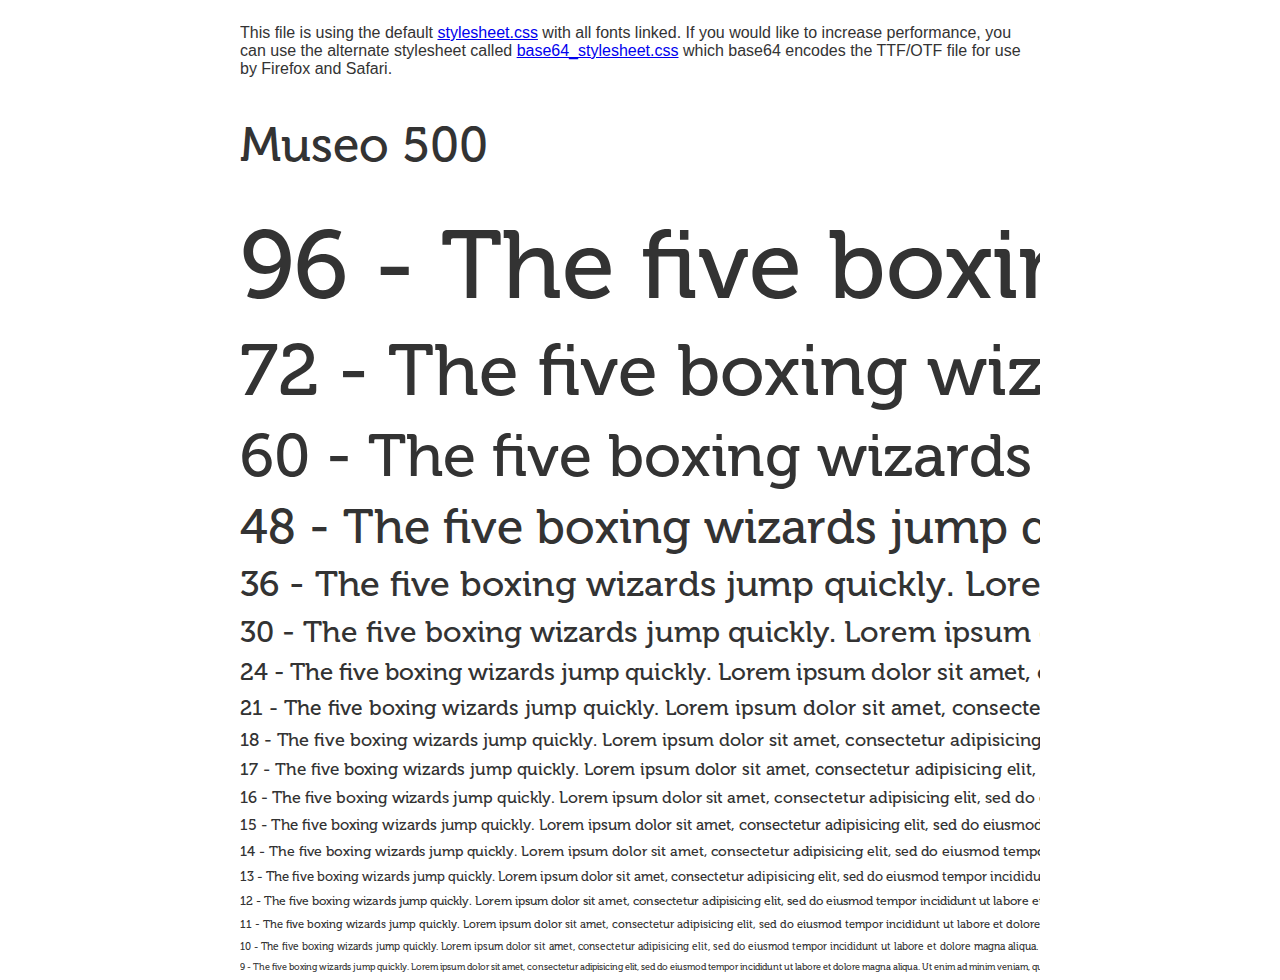
<file: demojunk/museo/demo.html>
<!DOCTYPE html PUBLIC "-//W3C//DTD XHTML 1.0 Strict//EN"
	"http://www.w3.org/TR/xhtml1/DTD/xhtml1-strict.dtd">

<html xmlns="http://www.w3.org/1999/xhtml" xml:lang="en" lang="en">
<head>
	<meta http-equiv="Content-Type" content="text/html; charset=utf-8"/>

	<title>Font Face Demo</title>
	<link rel="stylesheet" href="stylesheet.css" type="text/css" charset="utf-8">
	<style type="text/css" media="screen">
		body {font-family: Arial, sans-serif; color:#333;}
		h2.style1 {font-size: 48px;line-height:normal; font-weight: normal; font-family: 'Museo500', sans-serif;}
		p.style961 {font-size: 96px;line-height:normal;font-family: 'Museo500', sans-serif;}
		p.style721 {font-size: 72px;line-height:normal;font-family: 'Museo500', sans-serif;}
		p.style601 {font-size: 60px;line-height:normal;font-family: 'Museo500', sans-serif;}
		p.style481 {font-size: 48px;line-height:normal;font-family: 'Museo500', sans-serif;}
		p.style361 {font-size: 36px;line-height:normal;font-family: 'Museo500', sans-serif;}
		p.style301 {font-size: 30px;line-height:normal;font-family: 'Museo500', sans-serif;}
		p.style241 {font-size: 24px;line-height:normal;font-family: 'Museo500', sans-serif;}
		p.style211 {font-size: 21px;line-height:normal;font-family: 'Museo500', sans-serif;}
		p.style181 {font-size: 18px;line-height:normal;font-family: 'Museo500', sans-serif;}
		p.style171 {font-size: 17px;line-height:normal;font-family: 'Museo500', sans-serif;}
		p.style161 {font-size: 16px;line-height:normal;font-family: 'Museo500', sans-serif;}
		p.style151 {font-size: 15px;line-height:normal;font-family: 'Museo500', sans-serif;}
		p.style141 {font-size: 14px;line-height:normal;font-family: 'Museo500', sans-serif;}
		p.style131 {font-size: 13px;line-height:normal;font-family: 'Museo500', sans-serif;}
		p.style121 {font-size: 12px;line-height:normal;font-family: 'Museo500', sans-serif;}
		p.style111 {font-size: 11px;line-height:normal;font-family: 'Museo500', sans-serif;}
		p.style101 {font-size: 10px;line-height:normal;font-family: 'Museo500', sans-serif;}
		p.style91 {font-size: 9px;line-height:normal;font-family: 'Museo500', sans-serif;}
		
		#container {
			width: 800px;
			margin-left: auto;
			margin-right: auto;
			overflow: hidden;
			
		}
		.samplebox {
			white-space:nowrap;
			margin-top:10px;
			margin-bottom: 0px;
		}
	</style>
</head>

<body>
	<div id="container">
	<p>This file is using the default <a href="stylesheet.css">stylesheet.css</a> with all fonts linked. If you would like to increase performance, you can use the alternate stylesheet called <a href="base64_stylesheet.css">base64_stylesheet.css</a> which base64 encodes the TTF/OTF file for use by Firefox and Safari.</p>
	
	
	 
	<h2 class="style1">Museo 500</h2>
		<p class="style961 samplebox">96 - The five boxing wizards jump quickly. Lorem ipsum dolor sit amet, consectetur adipisicing elit, sed do eiusmod tempor incididunt ut labore et dolore magna aliqua. Ut enim ad minim veniam, quis nostrud exercitation ullamco laboris nisi ut aliquip ex ea commodo consequat. Duis aute irure dolor in reprehenderit in voluptate velit esse cillum dolore eu fugiat nulla pariatur. Excepteur sint occaecat cupidatat non proident, sunt in culpa qui officia deserunt mollit anim id est laborum.</p>
		<p class="style721 samplebox">72 - The five boxing wizards jump quickly. Lorem ipsum dolor sit amet, consectetur adipisicing elit, sed do eiusmod tempor incididunt ut labore et dolore magna aliqua. Ut enim ad minim veniam, quis nostrud exercitation ullamco laboris nisi ut aliquip ex ea commodo consequat. Duis aute irure dolor in reprehenderit in voluptate velit esse cillum dolore eu fugiat nulla pariatur. Excepteur sint occaecat cupidatat non proident, sunt in culpa qui officia deserunt mollit anim id est laborum.</p>
		<p class="style601 samplebox">60 - The five boxing wizards jump quickly. Lorem ipsum dolor sit amet, consectetur adipisicing elit, sed do eiusmod tempor incididunt ut labore et dolore magna aliqua. Ut enim ad minim veniam, quis nostrud exercitation ullamco laboris nisi ut aliquip ex ea commodo consequat. Duis aute irure dolor in reprehenderit in voluptate velit esse cillum dolore eu fugiat nulla pariatur. Excepteur sint occaecat cupidatat non proident, sunt in culpa qui officia deserunt mollit anim id est laborum.</p>
		<p class="style481 samplebox">48 - The five boxing wizards jump quickly. Lorem ipsum dolor sit amet, consectetur adipisicing elit, sed do eiusmod tempor incididunt ut labore et dolore magna aliqua. Ut enim ad minim veniam, quis nostrud exercitation ullamco laboris nisi ut aliquip ex ea commodo consequat. Duis aute irure dolor in reprehenderit in voluptate velit esse cillum dolore eu fugiat nulla pariatur. Excepteur sint occaecat cupidatat non proident, sunt in culpa qui officia deserunt mollit anim id est laborum.</p>
		<p class="style361 samplebox">36 - The five boxing wizards jump quickly. Lorem ipsum dolor sit amet, consectetur adipisicing elit, sed do eiusmod tempor incididunt ut labore et dolore magna aliqua. Ut enim ad minim veniam, quis nostrud exercitation ullamco laboris nisi ut aliquip ex ea commodo consequat. Duis aute irure dolor in reprehenderit in voluptate velit esse cillum dolore eu fugiat nulla pariatur. Excepteur sint occaecat cupidatat non proident, sunt in culpa qui officia deserunt mollit anim id est laborum.</p>
		<p class="style301 samplebox">30 - The five boxing wizards jump quickly. Lorem ipsum dolor sit amet, consectetur adipisicing elit, sed do eiusmod tempor incididunt ut labore et dolore magna aliqua. Ut enim ad minim veniam, quis nostrud exercitation ullamco laboris nisi ut aliquip ex ea commodo consequat. Duis aute irure dolor in reprehenderit in voluptate velit esse cillum dolore eu fugiat nulla pariatur. Excepteur sint occaecat cupidatat non proident, sunt in culpa qui officia deserunt mollit anim id est laborum.</p>
		<p class="style241 samplebox">24 - The five boxing wizards jump quickly. Lorem ipsum dolor sit amet, consectetur adipisicing elit, sed do eiusmod tempor incididunt ut labore et dolore magna aliqua. Ut enim ad minim veniam, quis nostrud exercitation ullamco laboris nisi ut aliquip ex ea commodo consequat. Duis aute irure dolor in reprehenderit in voluptate velit esse cillum dolore eu fugiat nulla pariatur. Excepteur sint occaecat cupidatat non proident, sunt in culpa qui officia deserunt mollit anim id est laborum.</p>
		<p class="style211 samplebox">21 - The five boxing wizards jump quickly. Lorem ipsum dolor sit amet, consectetur adipisicing elit, sed do eiusmod tempor incididunt ut labore et dolore magna aliqua. Ut enim ad minim veniam, quis nostrud exercitation ullamco laboris nisi ut aliquip ex ea commodo consequat. Duis aute irure dolor in reprehenderit in voluptate velit esse cillum dolore eu fugiat nulla pariatur. Excepteur sint occaecat cupidatat non proident, sunt in culpa qui officia deserunt mollit anim id est laborum.</p>
		<p class="style181 samplebox">18 - The five boxing wizards jump quickly. Lorem ipsum dolor sit amet, consectetur adipisicing elit, sed do eiusmod tempor incididunt ut labore et dolore magna aliqua. Ut enim ad minim veniam, quis nostrud exercitation ullamco laboris nisi ut aliquip ex ea commodo consequat. Duis aute irure dolor in reprehenderit in voluptate velit esse cillum dolore eu fugiat nulla pariatur. Excepteur sint occaecat cupidatat non proident, sunt in culpa qui officia deserunt mollit anim id est laborum.</p>
		<p class="style171 samplebox">17 - The five boxing wizards jump quickly. Lorem ipsum dolor sit amet, consectetur adipisicing elit, sed do eiusmod tempor incididunt ut labore et dolore magna aliqua. Ut enim ad minim veniam, quis nostrud exercitation ullamco laboris nisi ut aliquip ex ea commodo consequat. Duis aute irure dolor in reprehenderit in voluptate velit esse cillum dolore eu fugiat nulla pariatur. Excepteur sint occaecat cupidatat non proident, sunt in culpa qui officia deserunt mollit anim id est laborum.</p>
		<p class="style161 samplebox">16 - The five boxing wizards jump quickly. Lorem ipsum dolor sit amet, consectetur adipisicing elit, sed do eiusmod tempor incididunt ut labore et dolore magna aliqua. Ut enim ad minim veniam, quis nostrud exercitation ullamco laboris nisi ut aliquip ex ea commodo consequat. Duis aute irure dolor in reprehenderit in voluptate velit esse cillum dolore eu fugiat nulla pariatur. Excepteur sint occaecat cupidatat non proident, sunt in culpa qui officia deserunt mollit anim id est laborum.</p>
		<p class="style151 samplebox">15 - The five boxing wizards jump quickly. Lorem ipsum dolor sit amet, consectetur adipisicing elit, sed do eiusmod tempor incididunt ut labore et dolore magna aliqua. Ut enim ad minim veniam, quis nostrud exercitation ullamco laboris nisi ut aliquip ex ea commodo consequat. Duis aute irure dolor in reprehenderit in voluptate velit esse cillum dolore eu fugiat nulla pariatur. Excepteur sint occaecat cupidatat non proident, sunt in culpa qui officia deserunt mollit anim id est laborum.</p>
		<p class="style141 samplebox">14 - The five boxing wizards jump quickly. Lorem ipsum dolor sit amet, consectetur adipisicing elit, sed do eiusmod tempor incididunt ut labore et dolore magna aliqua. Ut enim ad minim veniam, quis nostrud exercitation ullamco laboris nisi ut aliquip ex ea commodo consequat. Duis aute irure dolor in reprehenderit in voluptate velit esse cillum dolore eu fugiat nulla pariatur. Excepteur sint occaecat cupidatat non proident, sunt in culpa qui officia deserunt mollit anim id est laborum.</p>
		<p class="style131 samplebox">13 - The five boxing wizards jump quickly. Lorem ipsum dolor sit amet, consectetur adipisicing elit, sed do eiusmod tempor incididunt ut labore et dolore magna aliqua. Ut enim ad minim veniam, quis nostrud exercitation ullamco laboris nisi ut aliquip ex ea commodo consequat. Duis aute irure dolor in reprehenderit in voluptate velit esse cillum dolore eu fugiat nulla pariatur. Excepteur sint occaecat cupidatat non proident, sunt in culpa qui officia deserunt mollit anim id est laborum.</p>
		<p class="style121 samplebox">12 - The five boxing wizards jump quickly. Lorem ipsum dolor sit amet, consectetur adipisicing elit, sed do eiusmod tempor incididunt ut labore et dolore magna aliqua. Ut enim ad minim veniam, quis nostrud exercitation ullamco laboris nisi ut aliquip ex ea commodo consequat. Duis aute irure dolor in reprehenderit in voluptate velit esse cillum dolore eu fugiat nulla pariatur. Excepteur sint occaecat cupidatat non proident, sunt in culpa qui officia deserunt mollit anim id est laborum.</p>
		<p class="style111 samplebox">11 - The five boxing wizards jump quickly. Lorem ipsum dolor sit amet, consectetur adipisicing elit, sed do eiusmod tempor incididunt ut labore et dolore magna aliqua. Ut enim ad minim veniam, quis nostrud exercitation ullamco laboris nisi ut aliquip ex ea commodo consequat. Duis aute irure dolor in reprehenderit in voluptate velit esse cillum dolore eu fugiat nulla pariatur. Excepteur sint occaecat cupidatat non proident, sunt in culpa qui officia deserunt mollit anim id est laborum.</p>
		<p class="style101 samplebox">10 - The five boxing wizards jump quickly. Lorem ipsum dolor sit amet, consectetur adipisicing elit, sed do eiusmod tempor incididunt ut labore et dolore magna aliqua. Ut enim ad minim veniam, quis nostrud exercitation ullamco laboris nisi ut aliquip ex ea commodo consequat. Duis aute irure dolor in reprehenderit in voluptate velit esse cillum dolore eu fugiat nulla pariatur. Excepteur sint occaecat cupidatat non proident, sunt in culpa qui officia deserunt mollit anim id est laborum.</p>
		<p class="style91 samplebox">9 - The five boxing wizards jump quickly. Lorem ipsum dolor sit amet, consectetur adipisicing elit, sed do eiusmod tempor incididunt ut labore et dolore magna aliqua. Ut enim ad minim veniam, quis nostrud exercitation ullamco laboris nisi ut aliquip ex ea commodo consequat. Duis aute irure dolor in reprehenderit in voluptate velit esse cillum dolore eu fugiat nulla pariatur. Excepteur sint occaecat cupidatat non proident, sunt in culpa qui officia deserunt mollit anim id est laborum.</p>
			</div>
</body>
</html>
</file>
<file: demojunk/museo/stylesheet.css>
/* Generated by Font Squirrel (http://www.fontsquirrel.com) on %March %24, %2010 */



@font-face {
	font-family: 'Museo500';
	src: url('Museo500-Regular.eot');
	src: local('Museo'), local('Museo-500'), url('Museo500-Regular.woff') format('woff'), url('Museo500-Regular.ttf') format('truetype');
}
</file>
